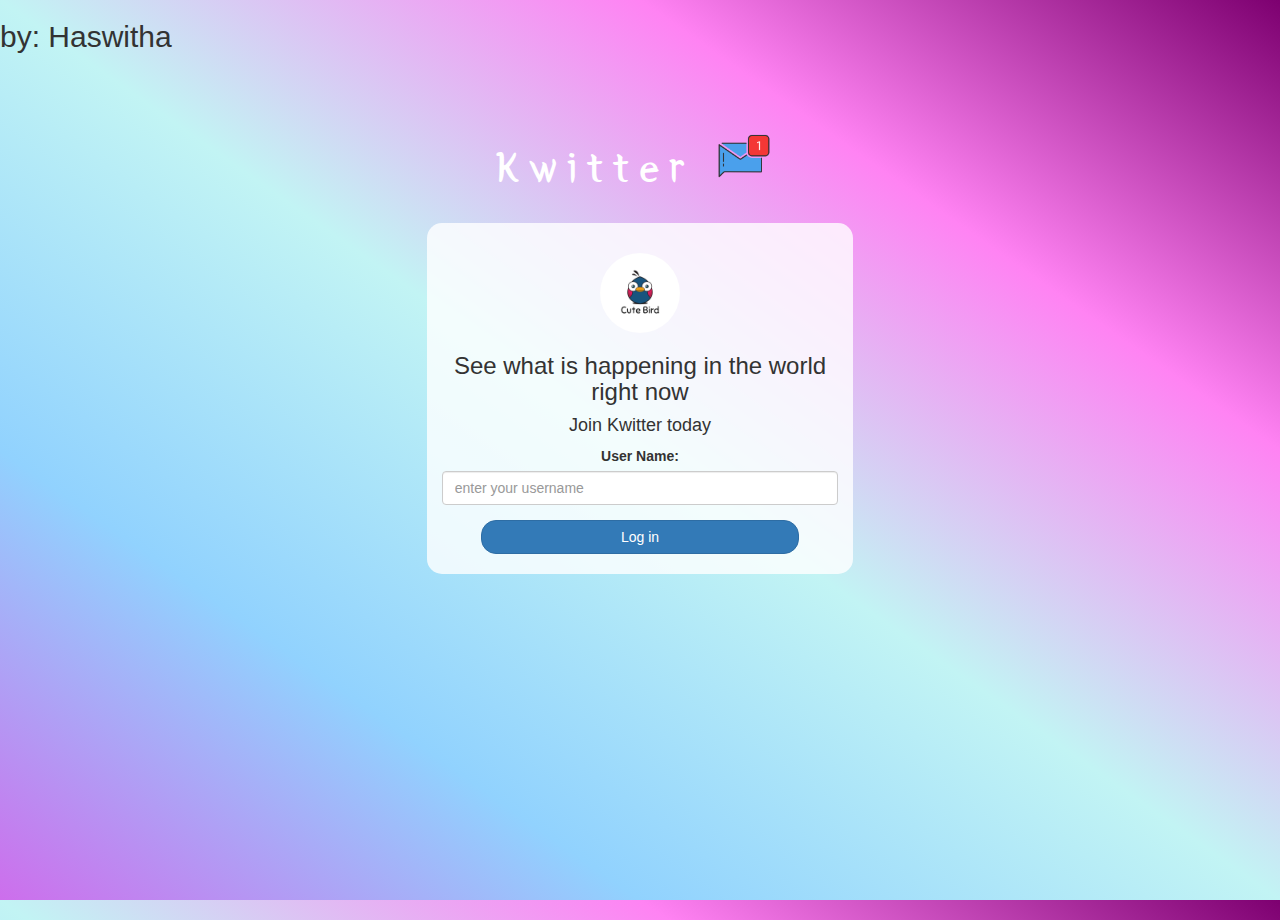
<file: index.html>
<!DOCTYPE html>
<html>
<head>
	<title>Kwitter</title>
	<h2>by: Haswitha</h2>
<link href="https://fonts.googleapis.com/css?family=Yeon+Sung&display=swap" rel="stylesheet"><meta name="viewport" content="width=device-width, initial-scale=1">

<link rel="stylesheet" href="https://maxcdn.bootstrapcdn.com/bootstrap/3.4.0/css/bootstrap.min.css">
<script src="https://ajax.googleapis.com/ajax/libs/jquery/3.4.1/jquery.min.js"></script>
<script src="https://maxcdn.bootstrapcdn.com/bootstrap/3.4.0/js/bootstrap.min.js"></script>

<link rel="stylesheet" type="text/css" href="style.css">
<script src="kwitter.js"></script>
</head>
<body>
<center>
	<h1 class="header">	
		Kwitter	<sup>
	<img src="m2.png">
	</sup>
</h1>
	<div class="col-lg-4 col-md-6 col-sm-6 col-xs-11 login_div">
	<img src="logo.png" class="logo">
		<h3 >See what is happening in the world right now</h3>
		<h4 >Join Kwitter today</h4>
		<div class="form-group">
		  <label >User Name:</label>
          <input type="textbox" id="user_name" class="form-control" placeholder="enter your username">
		</div>
		<button onclick="addUser()"id="login_button" class="btn btn-primary">Log in</button>
		<br><br>
	</div>
</center>
</body>
</html>
</file>
<file: style.css>
html, body
{
  height: 100%;
  margin: 0;
}

body
{
background-image: linear-gradient(to right top, #cd6eec, #91d2fe, #c2f4f4, #ff83f3, #7d0070);
}

.header
{
	color: white;font-family: 'Yeon Sung';font-size: 45px;letter-spacing: 10px;margin-top: 80px;
}
.header img
{
	width: 80px;margin-left: -15px;
}

.login_div
{
	background: rgba(255,255,255,0.8);float: none;border-radius: 15px;
}

.logo
{
	width: 80px;margin-top: 30px;border-radius: 40px;
}

#login_button
{
	width: 80%;border-radius: 15px;
}

.room_name
{
	cursor: pointer;
	font-size: 20px;
}


#logout
{
	font-size: 20px; float: right;
}


#output
{
	padding: 10px; width:80%;background: rgba(253, 208, 236, 0.8);border-radius: 15px;
}

.input_div_room_page
{
	width: 80%;
}

.input_div label
{
	color: white;font-size: 20px;
}


.input_div_message_page
{
	position: fixed;bottom: 0px;width: 100%;background: rgba(255,255,255,0.8);
}
.input_div_message_page label
{
	color: black;
}
.input_div_message_page #msg
{
	width: 80%;
}
.input_div_message_page button
{
	margin-top: 15px;
	width: 50%; 
}
.color_white
{
	color: white
}

.user_tick
{
	width:20px;
}
.message_h4
{
	padding-left:5px;color:rgb(18, 13, 42);
}
</file>
